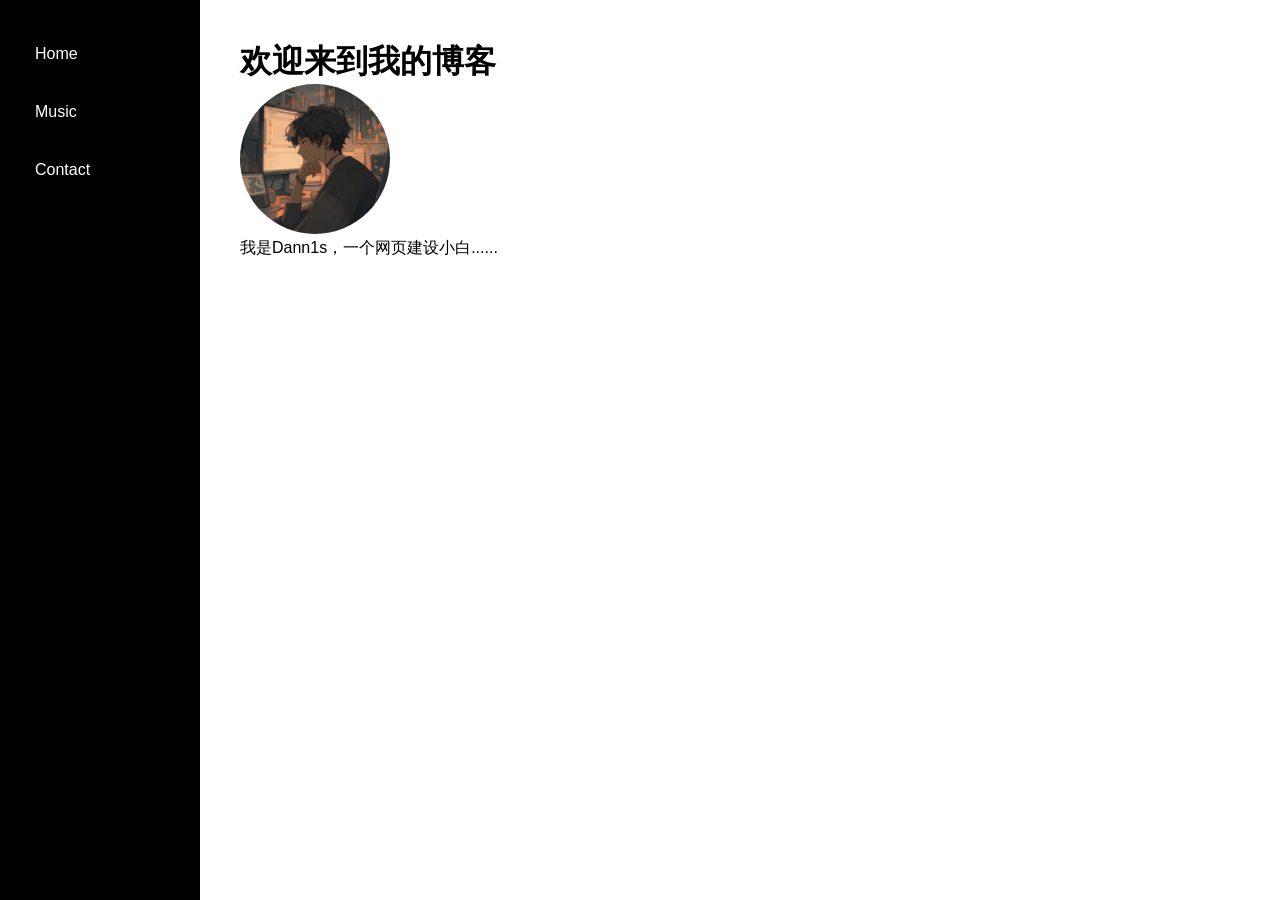
<file: index.html>
<!DOCTYPE html>
<html>
<head>
  <link rel="stylesheet" href="style.css">
</head>
<body>
  <nav>
    <a href="index.html">Home</a>
    <a href="music.html">Music</a>
    <a href="contact.html">Contact</a>
  </nav>

  <div class="content">
    <h1>欢迎来到我的博客</h1>
    <img src="images/avatar.jpg" alt="Avatar" style="width:150px; border-radius:50%;">
    <p>我是Dann1s，一个网页建设小白......</p>
  </div>
</body>
</html>
</file>
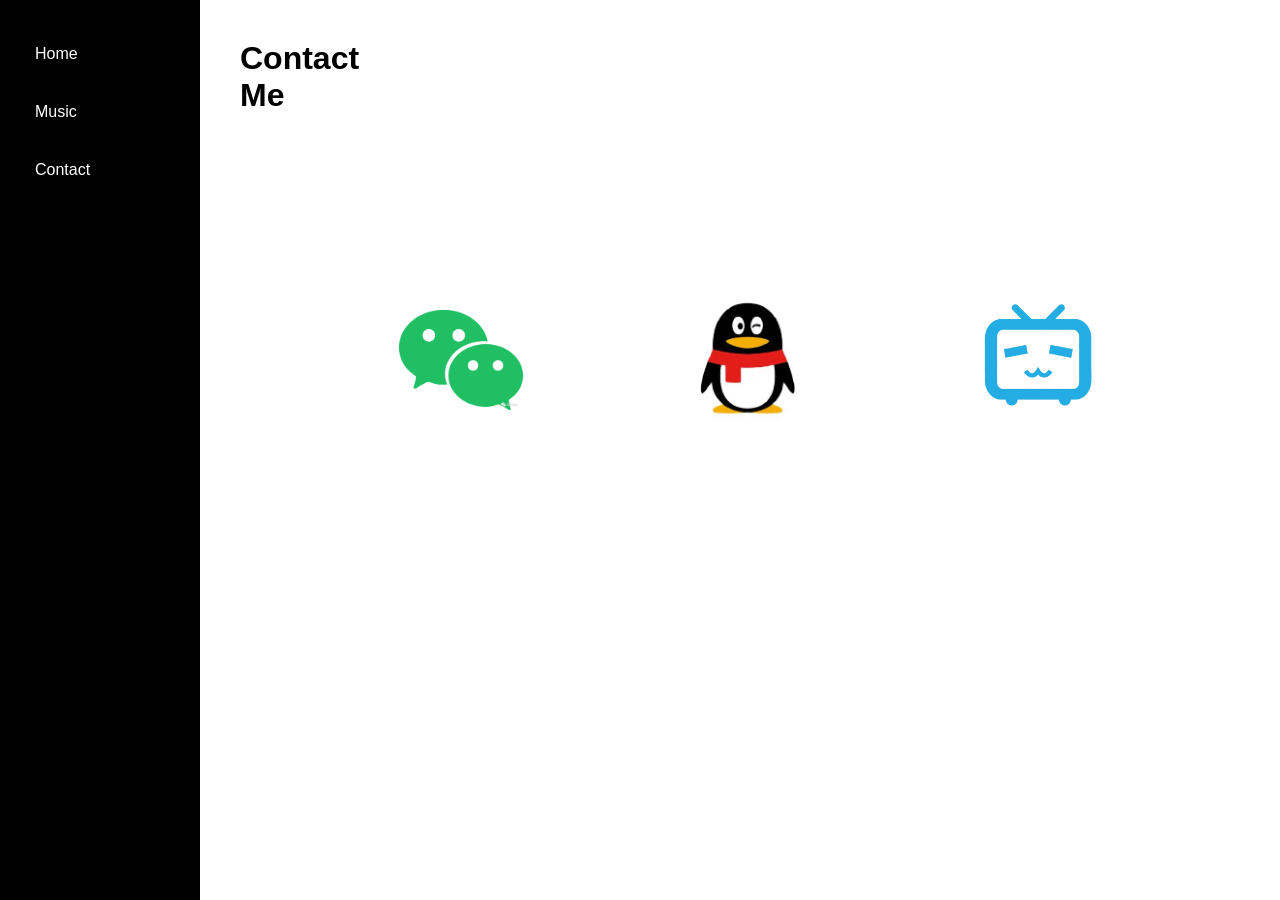
<file: contact.html>
<!DOCTYPE html>
<html>
<head>
  <link rel="stylesheet" href="style.css">
</head>
<body>
  <nav>
    <a href="index.html">Home</a>
    <a href="music.html">Music</a>
    <a href="contact.html">Contact</a>
  </nav>
<!-- 头部和导航同首页 -->
    <div class="content">
        <h1>Contact Me</h1>
    </div>

    <img 
        src="images/WeChat.jpg"
        alt="WeChat"
        style="cursor: pointer;
               margin:310px 150px 200px 0px;"
        width="150"
        height="100"
        onclick="alert('WeChat:\n               zj1323200774')"
    >
    <img 
        src="images/QQ.jpg"
        alt="QQ"
        style="cursor: pointer;
               margin:280px 50px 200px 0px;"
        width="300"
        height="150"
        onclick="alert('QQ:\n               1323200774')"
    >
    <a href="https://space.bilibili.com/2085968446?spm_id_from=333.1007.0.0" target="_blank" style="text-decoration: none;">
        <img 
            src="images/Bilibili.jpg"
            alt="Bilibili"
            style="cursor: pointer; border: none;
                   margin:290px 400px 200px 100px;"
            width="130"
            height="130"
        >
    </a>
</file>
<file: style.css>
* {
    margin: 0;
    padding: 0;
    box-sizing: border-box;
  }
  
  body {
    font-family: Arial, sans-serif;
    display: flex;
  }
  
  /* 左侧导航 */
  nav {
    width: 200px;
    height: 100vh;
    background: #000000;
    padding: 20px;
    position: fixed;
  }
  
  nav a {
    display: block;
    color: rgb(255, 255, 255);
    text-decoration: none;
    padding: 15px;
    margin: 10px 0;
    border-radius: 5px;
    transition: background 0.3s;
  }
  
  nav a:hover {
    background: #34495e;
  }
  
  /* 内容区域 */
  .content {
    margin-left: 200px;
    padding: 40px;
    width: calc(100% - 200px);
  }
</file>
